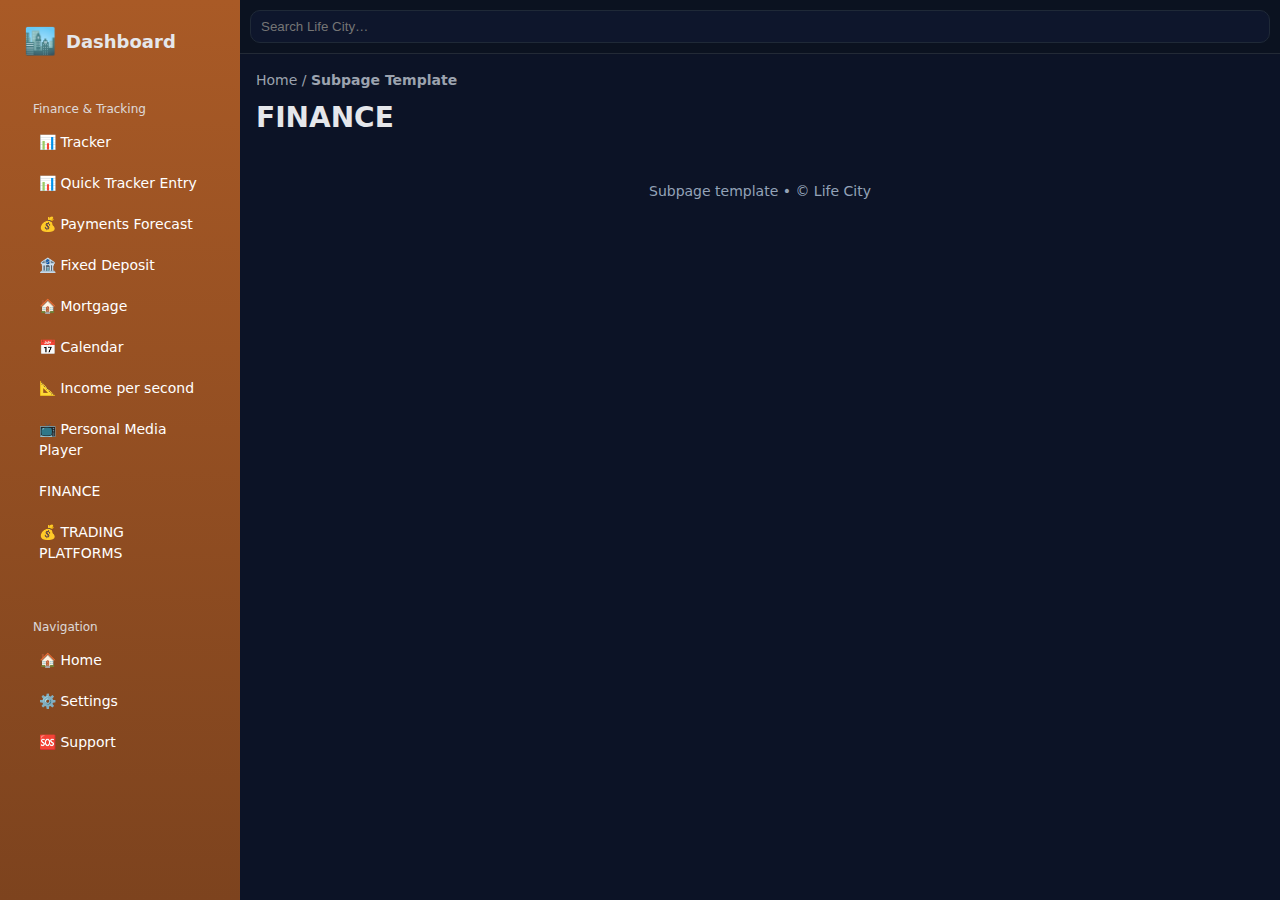
<file: bills.html>
<!doctype html>
<html lang="en">
<head>
  <meta charset="utf-8"/>
  <meta name="viewport" content="width=device-width, initial-scale=1"/>
  <title>Life City – Subpage Template</title>
  <style>
    /* Base */
    :root{--bg:#0b1220;--panel:#101827;--panel-brd:#1f2937;--text:#e5e7eb;--muted:#9ca3af;--brand1:#a95a26;--brand2:#7d431e}
    *{box-sizing:border-box}
    body{margin:0;background:var(--bg);color:var(--text);font:14px/1.5 ui-sans-serif,system-ui,-apple-system,Segoe UI,Roboto,Inter,Arial;overflow-x:hidden}

    /* Layout */
    .layout{display:grid;grid-template-columns:240px 1fr;min-height:100vh}
    .sidebar{background:linear-gradient(180deg,var(--brand1),var(--brand2));padding:14px;transition:transform .28s ease}
    .main{background:#0c1326}

    /* Sidebar links */
    .brand{display:flex;align-items:center;gap:10px;padding:8px 10px}
    .brand-emoji{font-size:26px}
    .brand-name{font-weight:800;font-size:18px}
    .panel{background:var(--panel);border:1px solid var(--panel-brd);border-radius:16px;padding:12px;margin:12px 0}
    .panel--ghost{background:transparent;border-color:transparent}
    .panel-title{opacity:.9;font-size:12px;margin:6px 6px 4px}
    .sidebar a{display:flex;gap:10px;align-items:center;padding:10px 12px;border-radius:10px;color:#fff;text-decoration:none}
    .sidebar a:hover{background:rgba(255,255,255,.08)}

    /* Header + hamburger */
    .header{position:sticky;top:0;z-index:1000;background:var(--bg);border-bottom:1px solid rgba(255,255,255,.1);padding:10px;display:flex;align-items:center;gap:10px}
    .search{flex:1;min-width:0;padding:8px 10px;border-radius:10px;border:1px solid var(--panel-brd);background:#0e162c;color:#fff}
    .hamburger{display:none;flex-direction:column;gap:4px;padding:8px;border:1px solid rgba(255,255,255,.2);border-radius:8px;background:transparent;cursor:pointer}
    .hamburger span{width:22px;height:2px;background:#fff;border-radius:2px}

    /* Mobile drawer */
    @media(max-width:980px){
      .layout{grid-template-columns:1fr}
      .sidebar{position:fixed;top:0;left:-260px;bottom:0;width:240px;z-index:999;transform:translateX(-100%);overflow-y:auto}
      .sidebar.sidebar--open{transform:translateX(0);left:0}
      .hamburger{display:flex}
      body.sidebar-open{overflow:hidden}
      .backdrop{position:fixed;inset:0;background:rgba(0,0,0,.5);z-index:998;opacity:0;pointer-events:none;transition:opacity .2s ease}
      .backdrop.show{opacity:1;pointer-events:auto}
    }

    /* Grid cards */
    .grid{display:grid;gap:30px;grid-template-columns:1fr}
    @media(min-width:720px){.grid{grid-template-columns:1fr 1fr 1fr 1fr}}
    @media(min-width:1020px){.grid{grid-template-columns:1fr 1fr 1fr 1fr 1fr}}
    .card-like{display:block;padding:20px;border:3px solid var(--panel-brd);border-radius:16px;background:var(--panel);color:#fff;text-decoration:none}
    .thumb{width:100%;aspect-ratio:1/1;border-radius:12px;background-size:cover;background-position:center}
    .title{font-weight:700;margin-top:8px}
    .tag{font-size:12px;color:var(--muted)}
  </style>
</head>
<body>
  <div class="layout">
    <aside class="sidebar" id="sidebar">
      <div class="brand">
        <div class="brand-emoji">🏙️</div>
        <div class="brand-name">Dashboard</div>
      </div>

      <div class="panel panel--ghost">
        <div class="panel-title">Finance & Tracking</div>
        <a target="_blank" rel="noopener" href="https://docs.google.com/spreadsheets/d/1zOiW_1e00csF1FHKZX6h_DaVxrLKe3unuHLZwWRUJNw/edit?gid=401075469#gid=401075469">📊 Tracker</a>
        <a target="_blank" rel="noopener" href="https://jaicsdx.github.io/checkboxmenu/">📊 Quick Tracker Entry</a>
        <a target="_blank" rel="noopener" href="https://docs.google.com/spreadsheets/d/1eWBZQZsQap3BABUNPdKvvd6HzAnC3RZvrd1N6jPQGsY/edit?gid=211823180#gid=211823180">💰 Payments Forecast</a>
        <a target="_blank" rel="noopener" href="https://docs.google.com/spreadsheets/d/1Aj38AwzHZIHP0zVye9Z0HE9BXxiMa1DSO8OoUWCX8Kg/edit?gid=17854660#gid=17854660">🏦 Fixed Deposit</a>
        <a target="_blank" rel="noopener" href="https://docs.google.com/spreadsheets/d/1knQ5kQx8u_GlhtjgFVDHjNIOYA6bKM6K3v61eG1Sy3I/edit?gid=0#gid=0">🏠 Mortgage</a>
        <a target="_blank" rel="noopener" href="https://calendar.google.com/calendar/u/0/r">📅 Calendar</a>
        <a target="_blank" rel="noopener" href="https://jaicsdx.github.io/incomepersecond/">📐 Income per second</a>
        <a target="_blank" rel="noopener" href="https://jaicsdx.github.io/localmedia-player/">📺 Personal Media Player</a>
        <a> FINANCE </a>
        <a target="_blank" rel="noopener" href="https://jaicsdx.github.io/dashboarddepartment/tradingplatforms">💰 TRADING PLATFORMS</a>
      </div>

      <div class="panel panel--ghost">
        <div class="panel-title">Navigation</div>
        <a href="index.html">🏠 Home</a>
        <a href="#settings">⚙️ Settings</a>
        <a href="#support">🆘 Support</a>
      </div>
    </aside>

    <div class="main">
      <header class="header">
        <button class="hamburger" id="hamburger" aria-label="Toggle sidebar" aria-controls="sidebar" aria-expanded="false"><span></span><span></span><span></span></button>
        <input class="search" id="globalSearch" placeholder="Search Life City…"/>
      </header>

      <main class="container content" style="padding:16px">
        <nav class="breadcrumb" style="color:var(--muted)">Home / <strong>Subpage Template</strong></nav>
        <h1 style="margin:6px 0 14px">FINANCE</h1>

        <section class="grid" id="subpage-grid"></section>
        <template id="card-template">
          <a class="card-like" target="_blank" rel="noopener">
            <div class="thumb"></div>
            <div class="title"></div>
            <div class="tag"></div>
          </a>
        </template>
        <div id="empty" hidden>No platforms configured</div>
      </main>

      <footer class="container footer" style="color:#94a3b8;text-align:center;padding:12px 16px">Subpage template • © Life City</footer>
    </div>
  </div>

  <!-- mobile backdrop -->
  <div class="backdrop" id="drawerBackdrop" aria-hidden="true"></div>

  <script>
    // === Mobile sidebar toggle with backdrop ===
    (function(){
      const btn = document.getElementById('hamburger');
      const sidebar = document.getElementById('sidebar');
      const backdrop = document.getElementById('drawerBackdrop');
      if(!btn || !sidebar || !backdrop) return;

      function setOpen(open){
        sidebar.classList.toggle('sidebar--open', open);
        document.body.classList.toggle('sidebar-open', open);
        backdrop.classList.toggle('show', open);
        btn.setAttribute('aria-expanded', open ? 'true' : 'false');
      }

      btn.addEventListener('click', ()=> setOpen(!sidebar.classList.contains('sidebar--open')));
      backdrop.addEventListener('click', ()=> setOpen(false));
      window.addEventListener('keydown', (e)=>{ if(e.key==='Escape') setOpen(false); });
      setOpen(false); // start closed
    })();

    // === Optional: Platforms grid for this subpage ===
    const PLATFORMS = [
      { name:"Rogers", url:"https://www.rogers.com/consumer/self-serve/overview", image:"./assets/questrade.png", tag:"Broker" },
      { name:"Gas", url:"https://myaccount.enbridgegas.com/my-account/my-bill", image:"./assets/zebpay.png", tag:"Crypto" },
      { name:"Hydro", url:"https://account.hydroottawa.com/management/dashboard", image:"./assets/zerodah.png", tag:"FX" },
      { name:"Enercare", url:"https://mybilling.enercare.ca/s/?idx=0", tag:"FX" },
      { name:"Automotive", url:"https://myinsurance.td.com/waw/ins/pol/application/account/0012897740/portfolio", tag:"FX" },
     { name:"Mortgage", url:"https://lendwise.mymortgagedetails.com/iPad_ARMuser_MyTask.html?brandid=CW_LW_En&languageid=enx", tag:"FX" },
     { name:"blank", url:"https://1drv.ms/f/c/a0e5d4fe7220c501/EtUoQswyBFVKpJZZOdhFhbgBTxeAVCpPR-qlECUP49uCBQ?e=iRwa8x", tag:"FX" }
  
    (function(){
      const grid = document.getElementById('subpage-grid');
      const tpl = document.getElementById('card-template');
      const empty = document.getElementById('empty');
      if(!grid || !tpl) return;
      grid.innerHTML='';
      if(!PLATFORMS.length){ if(empty) empty.hidden=false; return; }
      if(empty) empty.hidden=true;
      PLATFORMS.forEach(p=>{
        const node = tpl.content.firstElementChild.cloneNode(true);
        node.href = p.url;
        node.querySelector('.thumb').style.backgroundImage = `url(${p.image})`;
        node.querySelector('.title').textContent = p.name;
        node.querySelector('.tag').textContent = p.tag || new URL(p.url).hostname.replace('www.','');
        grid.appendChild(node);
      });
    })();
  </script>
</body>
</html>
</file>
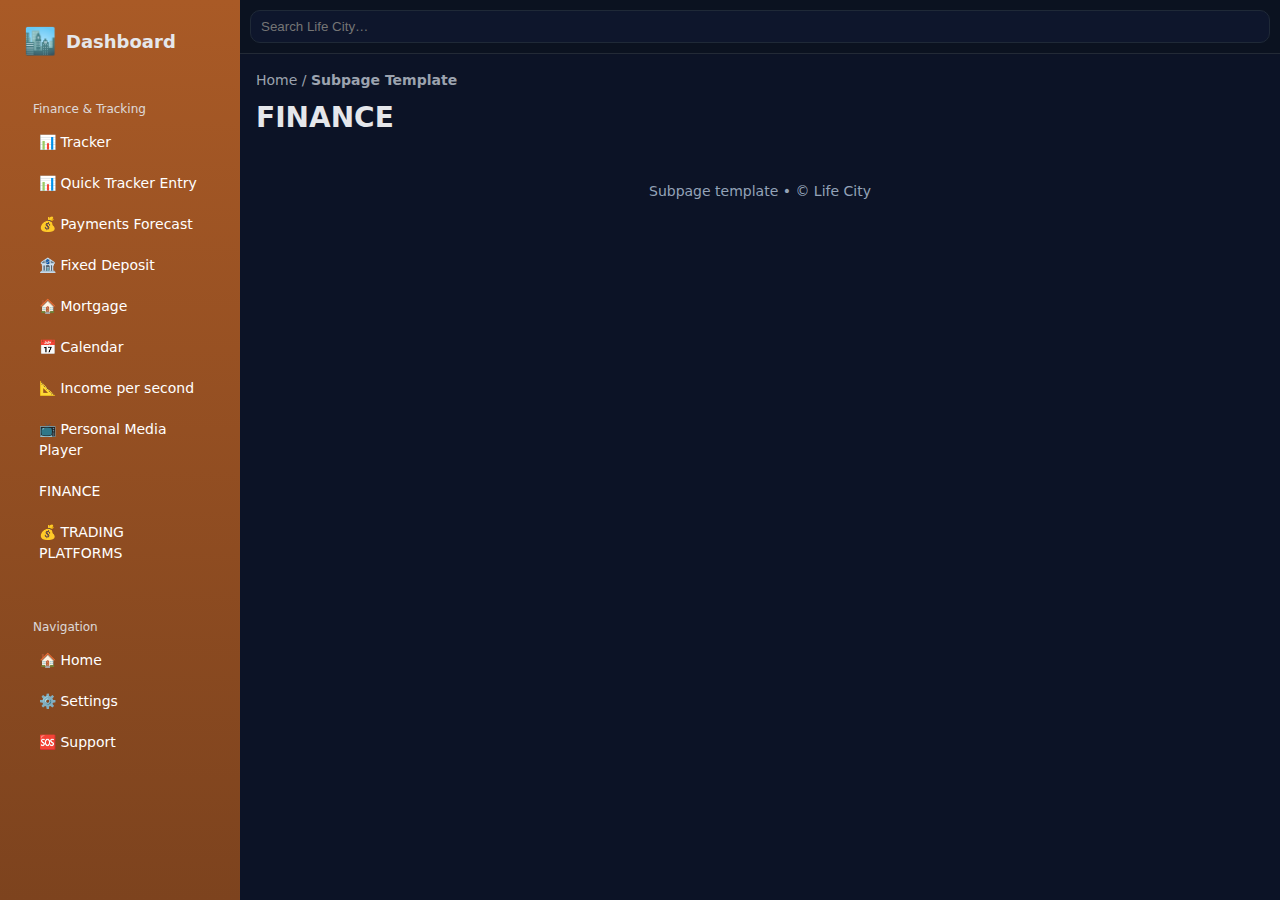
<file: finance.html>
<!doctype html>
<html lang="en">
<head>
  <meta charset="utf-8"/>
  <meta name="viewport" content="width=device-width, initial-scale=1"/>
  <title>Life City – Subpage Template</title>
  <style>
    /* Base */
    :root{--bg:#0b1220;--panel:#101827;--panel-brd:#1f2937;--text:#e5e7eb;--muted:#9ca3af;--brand1:#a95a26;--brand2:#7d431e}
    *{box-sizing:border-box}
    body{margin:0;background:var(--bg);color:var(--text);font:14px/1.5 ui-sans-serif,system-ui,-apple-system,Segoe UI,Roboto,Inter,Arial;overflow-x:hidden}

    /* Layout */
    .layout{display:grid;grid-template-columns:240px 1fr;min-height:100vh}
    .sidebar{background:linear-gradient(180deg,var(--brand1),var(--brand2));padding:14px;transition:transform .28s ease}
    .main{background:#0c1326}

    /* Sidebar links */
    .brand{display:flex;align-items:center;gap:10px;padding:8px 10px}
    .brand-emoji{font-size:26px}
    .brand-name{font-weight:800;font-size:18px}
    .panel{background:var(--panel);border:1px solid var(--panel-brd);border-radius:16px;padding:12px;margin:12px 0}
    .panel--ghost{background:transparent;border-color:transparent}
    .panel-title{opacity:.9;font-size:12px;margin:6px 6px 4px}
    .sidebar a{display:flex;gap:10px;align-items:center;padding:10px 12px;border-radius:10px;color:#fff;text-decoration:none}
    .sidebar a:hover{background:rgba(255,255,255,.08)}

    /* Header + hamburger */
    .header{position:sticky;top:0;z-index:1000;background:var(--bg);border-bottom:1px solid rgba(255,255,255,.1);padding:10px;display:flex;align-items:center;gap:10px}
    .search{flex:1;min-width:0;padding:8px 10px;border-radius:10px;border:1px solid var(--panel-brd);background:#0e162c;color:#fff}
    .hamburger{display:none;flex-direction:column;gap:4px;padding:8px;border:1px solid rgba(255,255,255,.2);border-radius:8px;background:transparent;cursor:pointer}
    .hamburger span{width:22px;height:2px;background:#fff;border-radius:2px}

    /* Mobile drawer */
    @media(max-width:980px){
      .layout{grid-template-columns:1fr}
      .sidebar{position:fixed;top:0;left:-260px;bottom:0;width:240px;z-index:999;transform:translateX(-100%);overflow-y:auto}
      .sidebar.sidebar--open{transform:translateX(0);left:0}
      .hamburger{display:flex}
      body.sidebar-open{overflow:hidden}
      .backdrop{position:fixed;inset:0;background:rgba(0,0,0,.5);z-index:998;opacity:0;pointer-events:none;transition:opacity .2s ease}
      .backdrop.show{opacity:1;pointer-events:auto}
    }

    /* Grid cards */
    .grid{display:grid;gap:30px;grid-template-columns:1fr}
    @media(min-width:720px){.grid{grid-template-columns:1fr 1fr 1fr 1fr}}
    @media(min-width:1020px){.grid{grid-template-columns:1fr 1fr 1fr 1fr 1fr}}
    .card-like{display:block;padding:20px;border:3px solid var(--panel-brd);border-radius:16px;background:var(--panel);color:#fff;text-decoration:none}
    .thumb{width:100%;aspect-ratio:1/1;border-radius:12px;background-size:cover;background-position:center}
    .title{font-weight:700;margin-top:8px}
    .tag{font-size:12px;color:var(--muted)}
  </style>
</head>
<body>
  <div class="layout">
    <aside class="sidebar" id="sidebar">
      <div class="brand">
        <div class="brand-emoji">🏙️</div>
        <div class="brand-name">Dashboard</div>
      </div>

      <div class="panel panel--ghost">
        <div class="panel-title">Finance & Tracking</div>
        <a target="_blank" rel="noopener" href="https://docs.google.com/spreadsheets/d/1zOiW_1e00csF1FHKZX6h_DaVxrLKe3unuHLZwWRUJNw/edit?gid=401075469#gid=401075469">📊 Tracker</a>
        <a target="_blank" rel="noopener" href="https://jaicsdx.github.io/checkboxmenu/">📊 Quick Tracker Entry</a>
        <a target="_blank" rel="noopener" href="https://docs.google.com/spreadsheets/d/1eWBZQZsQap3BABUNPdKvvd6HzAnC3RZvrd1N6jPQGsY/edit?gid=211823180#gid=211823180">💰 Payments Forecast</a>
        <a target="_blank" rel="noopener" href="https://docs.google.com/spreadsheets/d/1Aj38AwzHZIHP0zVye9Z0HE9BXxiMa1DSO8OoUWCX8Kg/edit?gid=17854660#gid=17854660">🏦 Fixed Deposit</a>
        <a target="_blank" rel="noopener" href="https://docs.google.com/spreadsheets/d/1knQ5kQx8u_GlhtjgFVDHjNIOYA6bKM6K3v61eG1Sy3I/edit?gid=0#gid=0">🏠 Mortgage</a>
        <a target="_blank" rel="noopener" href="https://calendar.google.com/calendar/u/0/r">📅 Calendar</a>
        <a target="_blank" rel="noopener" href="https://jaicsdx.github.io/incomepersecond/">📐 Income per second</a>
        <a target="_blank" rel="noopener" href="https://jaicsdx.github.io/localmedia-player/">📺 Personal Media Player</a>
        <a> FINANCE </a>
        <a target="_blank" rel="noopener" href="https://jaicsdx.github.io/dashboarddepartment/tradingplatforms">💰 TRADING PLATFORMS</a>
      </div>

      <div class="panel panel--ghost">
        <div class="panel-title">Navigation</div>
        <a href="index.html">🏠 Home</a>
        <a href="#settings">⚙️ Settings</a>
        <a href="#support">🆘 Support</a>
      </div>
    </aside>

    <div class="main">
      <header class="header">
        <button class="hamburger" id="hamburger" aria-label="Toggle sidebar" aria-controls="sidebar" aria-expanded="false"><span></span><span></span><span></span></button>
        <input class="search" id="globalSearch" placeholder="Search Life City…"/>
      </header>

      <main class="container content" style="padding:16px">
        <nav class="breadcrumb" style="color:var(--muted)">Home / <strong>Subpage Template</strong></nav>
        <h1 style="margin:6px 0 14px">FINANCE</h1>

        <section class="grid" id="subpage-grid"></section>
        <template id="card-template">
          <a class="card-like" target="_blank" rel="noopener">
            <div class="thumb"></div>
            <div class="title"></div>
            <div class="tag"></div>
          </a>
        </template>
        <div id="empty" hidden>No platforms configured</div>
      </main>

      <footer class="container footer" style="color:#94a3b8;text-align:center;padding:12px 16px">Subpage template • © Life City</footer>
    </div>
  </div>

  <!-- mobile backdrop -->
  <div class="backdrop" id="drawerBackdrop" aria-hidden="true"></div>

  <script>
    // === Mobile sidebar toggle with backdrop ===
    (function(){
      const btn = document.getElementById('hamburger');
      const sidebar = document.getElementById('sidebar');
      const backdrop = document.getElementById('drawerBackdrop');
      if(!btn || !sidebar || !backdrop) return;

      function setOpen(open){
        sidebar.classList.toggle('sidebar--open', open);
        document.body.classList.toggle('sidebar-open', open);
        backdrop.classList.toggle('show', open);
        btn.setAttribute('aria-expanded', open ? 'true' : 'false');
      }

      btn.addEventListener('click', ()=> setOpen(!sidebar.classList.contains('sidebar--open')));
      backdrop.addEventListener('click', ()=> setOpen(false));
      window.addEventListener('keydown', (e)=>{ if(e.key==='Escape') setOpen(false); });
      setOpen(false); // start closed
    })();

    // === Optional: Platforms grid for this subpage ===
    const PLATFORMS = [
      { name:"SAVINGS", url:"https://jaicsdx.github.io/dashboarddepartment/savings", tag:"savings" },
      { name:"BILLS", url:"https://jaicsdx.github.io/dashboarddepartment/bills",image:"./assets/bills.png", tag:"bills" },
      { name:"TRADING PLATFORMS", url:"https://jaicsdx.github.io/dashboarddepartment/tradingplatforms", tag:"trading platform" },
      { name:"ONEDRIVE", url:"https://1drv.ms/f/c/a0e5d4fe7220c501/EtUoQswyBFVKpJZZOdhFhbgBTxeAVCpPR-qlECUP49uCBQ?e=iRwa8x",image:"./assets/onedrive.png tag:"onedrive" }
    ];
    (function(){
      const grid = document.getElementById('subpage-grid');
      const tpl = document.getElementById('card-template');
      const empty = document.getElementById('empty');
      if(!grid || !tpl) return;
      grid.innerHTML='';
      if(!PLATFORMS.length){ if(empty) empty.hidden=false; return; }
      if(empty) empty.hidden=true;
      PLATFORMS.forEach(p=>{
        const node = tpl.content.firstElementChild.cloneNode(true);
        node.href = p.url;
        node.querySelector('.thumb').style.backgroundImage = `url(${p.image})`;
        node.querySelector('.title').textContent = p.name;
        node.querySelector('.tag').textContent = p.tag || new URL(p.url).hostname.replace('www.','');
        grid.appendChild(node);
      });
    })();
  </script>
</body>
</html>
</file>
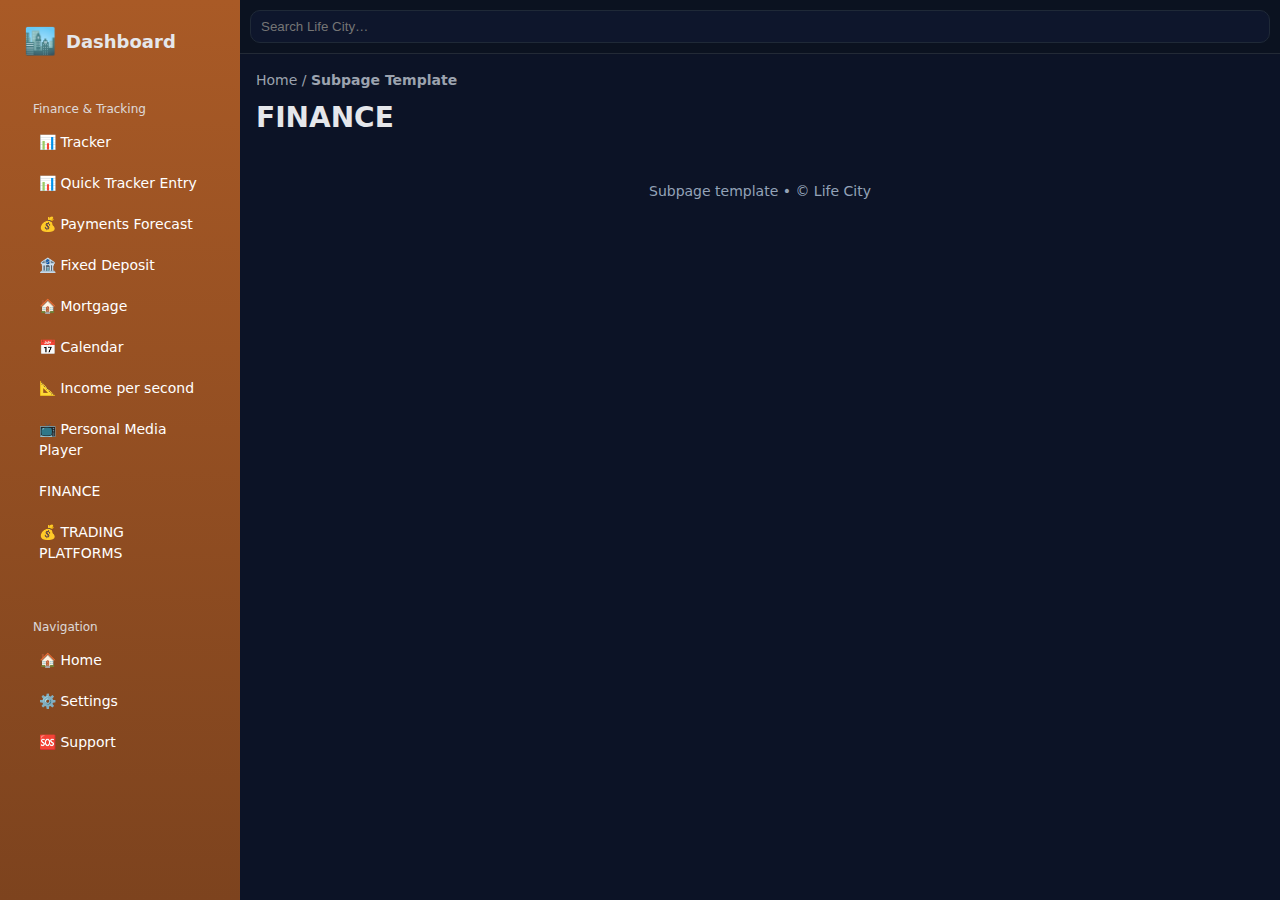
<file: template.html>
<!doctype html>
<html lang="en">
<head>
  <meta charset="utf-8"/>
  <meta name="viewport" content="width=device-width, initial-scale=1"/>
  <title>Life City – Subpage Template</title>
  <style>
    /* Base */
    :root{--bg:#0b1220;--panel:#101827;--panel-brd:#1f2937;--text:#e5e7eb;--muted:#9ca3af;--brand1:#a95a26;--brand2:#7d431e}
    *{box-sizing:border-box}
    body{margin:0;background:var(--bg);color:var(--text);font:14px/1.5 ui-sans-serif,system-ui,-apple-system,Segoe UI,Roboto,Inter,Arial;overflow-x:hidden}

    /* Layout */
    .layout{display:grid;grid-template-columns:240px 1fr;min-height:100vh}
    .sidebar{background:linear-gradient(180deg,var(--brand1),var(--brand2));padding:14px;transition:transform .28s ease}
    .main{background:#0c1326}

    /* Sidebar links */
    .brand{display:flex;align-items:center;gap:10px;padding:8px 10px}
    .brand-emoji{font-size:26px}
    .brand-name{font-weight:800;font-size:18px}
    .panel{background:var(--panel);border:1px solid var(--panel-brd);border-radius:16px;padding:12px;margin:12px 0}
    .panel--ghost{background:transparent;border-color:transparent}
    .panel-title{opacity:.9;font-size:12px;margin:6px 6px 4px}
    .sidebar a{display:flex;gap:10px;align-items:center;padding:10px 12px;border-radius:10px;color:#fff;text-decoration:none}
    .sidebar a:hover{background:rgba(255,255,255,.08)}

    /* Header + hamburger */
    .header{position:sticky;top:0;z-index:1000;background:var(--bg);border-bottom:1px solid rgba(255,255,255,.1);padding:10px;display:flex;align-items:center;gap:10px}
    .search{flex:1;min-width:0;padding:8px 10px;border-radius:10px;border:1px solid var(--panel-brd);background:#0e162c;color:#fff}
    .hamburger{display:none;flex-direction:column;gap:4px;padding:8px;border:1px solid rgba(255,255,255,.2);border-radius:8px;background:transparent;cursor:pointer}
    .hamburger span{width:22px;height:2px;background:#fff;border-radius:2px}

    /* Mobile drawer */
    @media(max-width:980px){
      .layout{grid-template-columns:1fr}
      .sidebar{position:fixed;top:0;left:-260px;bottom:0;width:240px;z-index:999;transform:translateX(-100%);overflow-y:auto}
      .sidebar.sidebar--open{transform:translateX(0);left:0}
      .hamburger{display:flex}
      body.sidebar-open{overflow:hidden}
      .backdrop{position:fixed;inset:0;background:rgba(0,0,0,.5);z-index:998;opacity:0;pointer-events:none;transition:opacity .2s ease}
      .backdrop.show{opacity:1;pointer-events:auto}
    }

    /* Grid cards */
    .grid{display:grid;gap:30px;grid-template-columns:1fr}
    @media(min-width:720px){.grid{grid-template-columns:1fr 1fr 1fr 1fr}}
    @media(min-width:1020px){.grid{grid-template-columns:1fr 1fr 1fr 1fr 1fr}}
    .card-like{display:block;padding:20px;border:3px solid var(--panel-brd);border-radius:16px;background:var(--panel);color:#fff;text-decoration:none}
    .thumb{width:100%;aspect-ratio:1/1;border-radius:12px;background-size:cover;background-position:center}
    .title{font-weight:700;margin-top:8px}
    .tag{font-size:12px;color:var(--muted)}
  </style>
</head>
<body>
  <div class="layout">
    <aside class="sidebar" id="sidebar">
      <div class="brand">
        <div class="brand-emoji">🏙️</div>
        <div class="brand-name">Dashboard</div>
      </div>

      <div class="panel panel--ghost">
        <div class="panel-title">Finance & Tracking</div>
        <a target="_blank" rel="noopener" href="https://docs.google.com/spreadsheets/d/1zOiW_1e00csF1FHKZX6h_DaVxrLKe3unuHLZwWRUJNw/edit?gid=401075469#gid=401075469">📊 Tracker</a>
        <a target="_blank" rel="noopener" href="https://jaicsdx.github.io/checkboxmenu/">📊 Quick Tracker Entry</a>
        <a target="_blank" rel="noopener" href="https://docs.google.com/spreadsheets/d/1eWBZQZsQap3BABUNPdKvvd6HzAnC3RZvrd1N6jPQGsY/edit?gid=211823180#gid=211823180">💰 Payments Forecast</a>
        <a target="_blank" rel="noopener" href="https://docs.google.com/spreadsheets/d/1Aj38AwzHZIHP0zVye9Z0HE9BXxiMa1DSO8OoUWCX8Kg/edit?gid=17854660#gid=17854660">🏦 Fixed Deposit</a>
        <a target="_blank" rel="noopener" href="https://docs.google.com/spreadsheets/d/1knQ5kQx8u_GlhtjgFVDHjNIOYA6bKM6K3v61eG1Sy3I/edit?gid=0#gid=0">🏠 Mortgage</a>
        <a target="_blank" rel="noopener" href="https://calendar.google.com/calendar/u/0/r">📅 Calendar</a>
        <a target="_blank" rel="noopener" href="https://jaicsdx.github.io/incomepersecond/">📐 Income per second</a>
        <a target="_blank" rel="noopener" href="https://jaicsdx.github.io/localmedia-player/">📺 Personal Media Player</a>
        <a> FINANCE </a>
        <a target="_blank" rel="noopener" href="https://jaicsdx.github.io/dashboarddepartment/tradingplatforms">💰 TRADING PLATFORMS</a>
      </div>

      <div class="panel panel--ghost">
        <div class="panel-title">Navigation</div>
        <a href="index.html">🏠 Home</a>
        <a href="#settings">⚙️ Settings</a>
        <a href="#support">🆘 Support</a>
      </div>
    </aside>

    <div class="main">
      <header class="header">
        <button class="hamburger" id="hamburger" aria-label="Toggle sidebar" aria-controls="sidebar" aria-expanded="false"><span></span><span></span><span></span></button>
        <input class="search" id="globalSearch" placeholder="Search Life City…"/>
      </header>

      <main class="container content" style="padding:16px">
        <nav class="breadcrumb" style="color:var(--muted)">Home / <strong>Subpage Template</strong></nav>
        <h1 style="margin:6px 0 14px">FINANCE</h1>

        <section class="grid" id="subpage-grid"></section>
        <template id="card-template">
          <a class="card-like" target="_blank" rel="noopener">
            <div class="thumb"></div>
            <div class="title"></div>
            <div class="tag"></div>
          </a>
        </template>
        <div id="empty" hidden>No platforms configured</div>
      </main>

      <footer class="container footer" style="color:#94a3b8;text-align:center;padding:12px 16px">Subpage template • © Life City</footer>
    </div>
  </div>

  <!-- mobile backdrop -->
  <div class="backdrop" id="drawerBackdrop" aria-hidden="true"></div>

  <script>
    // === Mobile sidebar toggle with backdrop ===
    (function(){
      const btn = document.getElementById('hamburger');
      const sidebar = document.getElementById('sidebar');
      const backdrop = document.getElementById('drawerBackdrop');
      if(!btn || !sidebar || !backdrop) return;

      function setOpen(open){
        sidebar.classList.toggle('sidebar--open', open);
        document.body.classList.toggle('sidebar-open', open);
        backdrop.classList.toggle('show', open);
        btn.setAttribute('aria-expanded', open ? 'true' : 'false');
      }

      btn.addEventListener('click', ()=> setOpen(!sidebar.classList.contains('sidebar--open')));
      backdrop.addEventListener('click', ()=> setOpen(false));
      window.addEventListener('keydown', (e)=>{ if(e.key==='Escape') setOpen(false); });
      setOpen(false); // start closed
    })();

    // === Optional: Platforms grid for this subpage ===
    const PLATFORMS = [
      { name:"Questrade", url:"https://www.questrade.com/", image:"./assets/questrade.png", tag:"Broker",extra:[
    { label:"Support", url:"https://www.questrade.com/support" },
    { label:"App", url:"https://app.questrade.com" }],
      { name:"Zebpay", url:"https://www.zebpay.com/", image:"./assets/zebpay.png", tag:"Crypto" },
      { name:"Zerodha", url:"https://kite.zerodha.com/", image:"./assets/zerodah.png", tag:"FX" },
      { name:"ONEDRIVE", url:"https://1drv.ms/f/c/a0e5d4fe7220c501/EtUoQswyBFVKpJZZOdhFhbgBTxeAVCpPR-qlECUP49uCBQ?e=iRwa8x", tag:"FX" }
    ];
    (function(){
      const grid = document.getElementById('subpage-grid');
      const tpl = document.getElementById('card-template');
      const empty = document.getElementById('empty');
      if(!grid || !tpl) return;
      grid.innerHTML='';
      if(!PLATFORMS.length){ if(empty) empty.hidden=false; return; }
      if(empty) empty.hidden=true;
      PLATFORMS.forEach(p=>{
        const node = tpl.content.firstElementChild.cloneNode(true);
        node.href = p.url;
        node.querySelector('.thumb').style.backgroundImage = `url(${p.image})`;
        node.querySelector('.title').textContent = p.name;
        node.querySelector('.tag').textContent = p.tag || new URL(p.url).hostname.replace('www.','');
        grid.appendChild(node);
      });
    })();
  </script>
</body>
</html>
</file>
